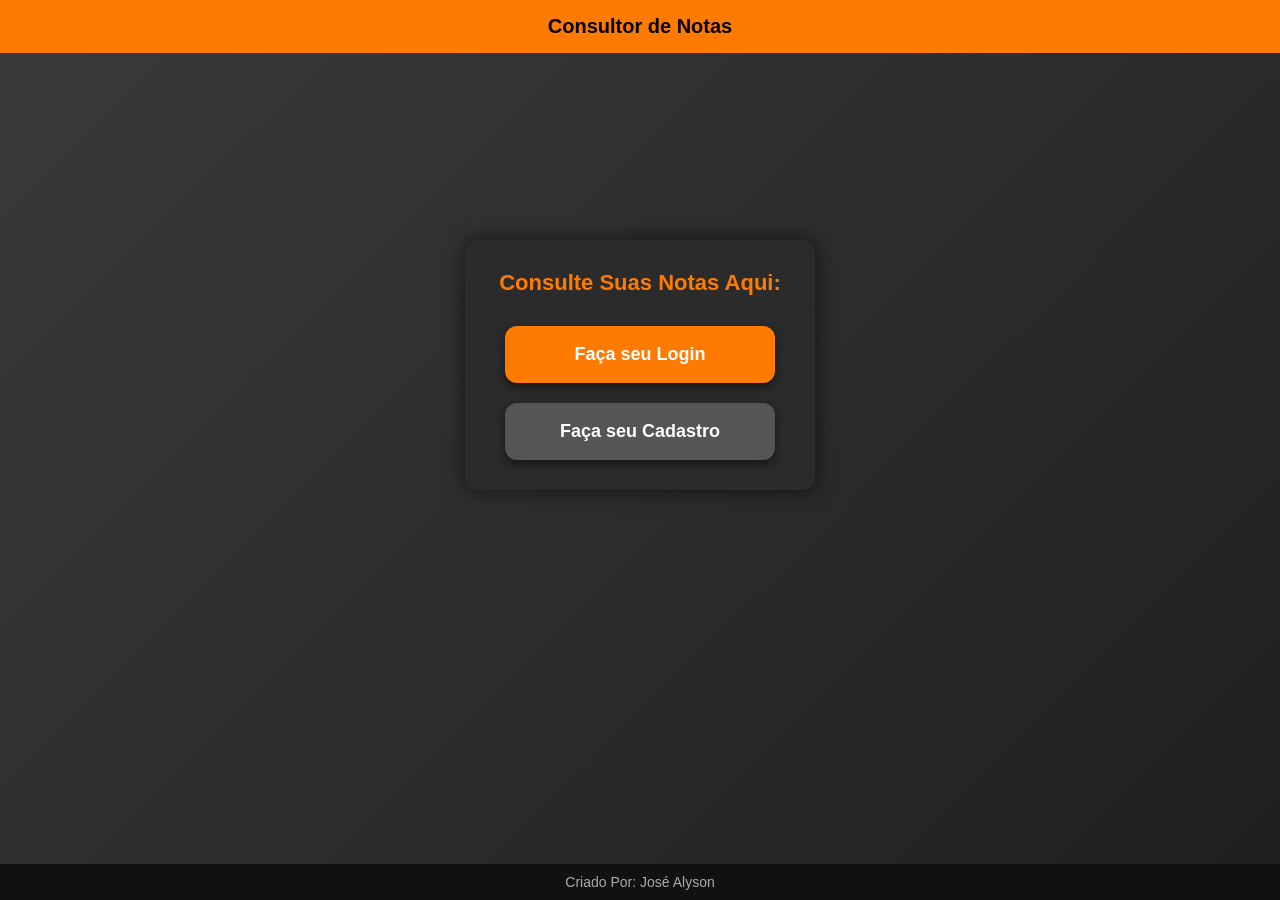
<file: Bloco-de-Notas-JavaScript-main/index.html>
<!DOCTYPE html>
<html>
    <head>
        <title>Ver Notas</title>
        <link rel="stylesheet" href="style.css">
    </head>
    <body>

        <div class="top-bar">
            Consultor de Notas
        </div>

        <div class="container">
            <div class="header">
                <h1>
                    Consulte Suas Notas Aqui:
                </h1>
                


            </div>

            <div class="Options">
                
                <a href="Login/login.html"><div class="login">
                    Faça seu Login
                </div></a>

                <a href="Criar-Conta/index.html"><div class="cadastro">
                    Faça seu Cadastro
                </div></a>
            </div>
            


        </div>

        <div class="footer">
            <p class = "fonte_footer">
                Criado Por:
                José Alyson
            </p>
        </div>


        
    </body>
</html>
</file>
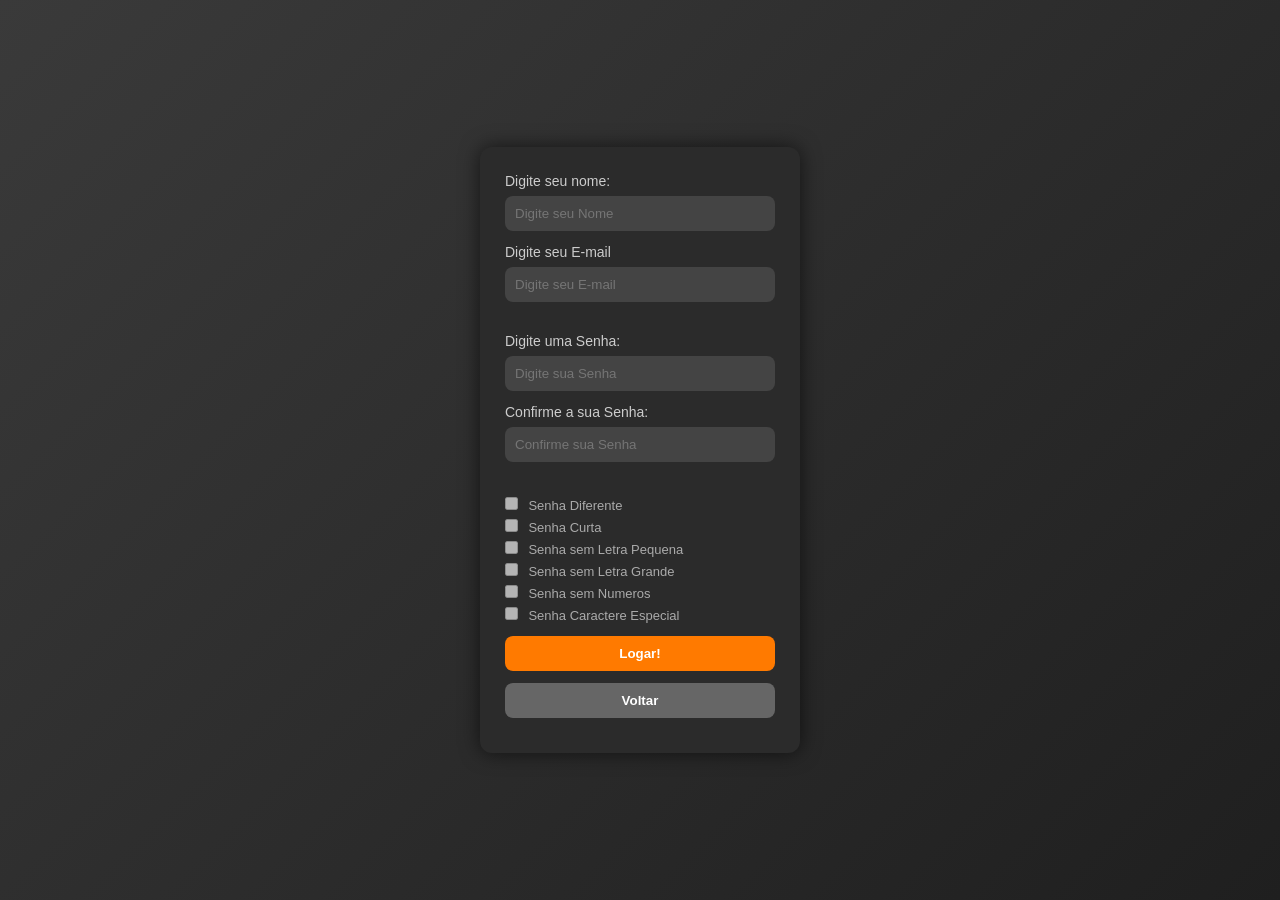
<file: Bloco-de-Notas-JavaScript-main/Criar-Conta/index.html>
<!DOCTYPE html>
<html lang="pt-br">
    <head>
        <link rel="stylesheet" href="style.css">
        <meta charset="UTF-8">
        <meta name="viewport" content="width=device-width, initial-scale=1.0">
        <title>Bem Vindo</title>
    </head>
    <body>

        

        <form id="formCadastro">
            <label for="">Digite seu nome:</label>
            <br>
            <input id = "nome" type="text" placeholder = "Digite seu Nome">
            <br>
            <label for="">Digite seu E-mail</label>
            <br>
            <input id = "email" type="text" placeholder = "Digite seu E-mail">
            <br>
            <br>
            <label for="">Digite uma Senha:</label>
            <br>
            <input id = "senha" type="text" placeholder = "Digite sua Senha">
            <br>
            <label for="">Confirme a sua Senha:</label>
            <br>
            <input id = "confirmarSenha" type="text" placeholder = "Confirme sua Senha">
            <br>
            <br>
            
            
            <input disabled type="checkbox" id="checkboxSenhaIgual">
            <label for="checkboxSenhaIgual" id="senhaResultIgual">Senha Diferente</label>
            <br>
            <input disabled type="checkbox" id="checkboxSenha">
            <label for="checkboxSenha" id="senhaResult">Senha curta</label>
            <br>
            <input disabled type="checkbox" id="checkboxSenhaLetraPequena">
            <label for="checkboxSenhaLetraPequena" id="senhaResultPequena">Senha sem Letra Pequena</label>
            <br>
            <input disabled type="checkbox" id="checkboxSenhaLetraGrande">
            <label for="checkboxSenhaLetraGrande" id="senhaResultGrande">Senha sem Letra Grande</label>
            <br>
            <input disabled type="checkbox" id="checkboxSenhaComNumeros">
            <label for="checkboxSenhaComNumeros" id="senhaResultNumeros">Senha sem Numeros</label>
            <br>
            <input disabled type="checkbox" id="checkboxSenhaSimboloEspecial">
            <label for="checkboxSenhaSimboloEspecial" id="senhaResultEspecial">Senha Caractere Especial</label>
            <br>
            <button onclick="criarUsuario()">
                Logar!
            </button>

            <button onclick="window.location.href='../../index.html'">
                Voltar
            </button>
            <br>
            <span id="good-message"></span>
            <span id="bad-message"></span>
        </form>
        
        
    
        <script src="script.js"></script>

    
    </body>
    
</html>
</file>
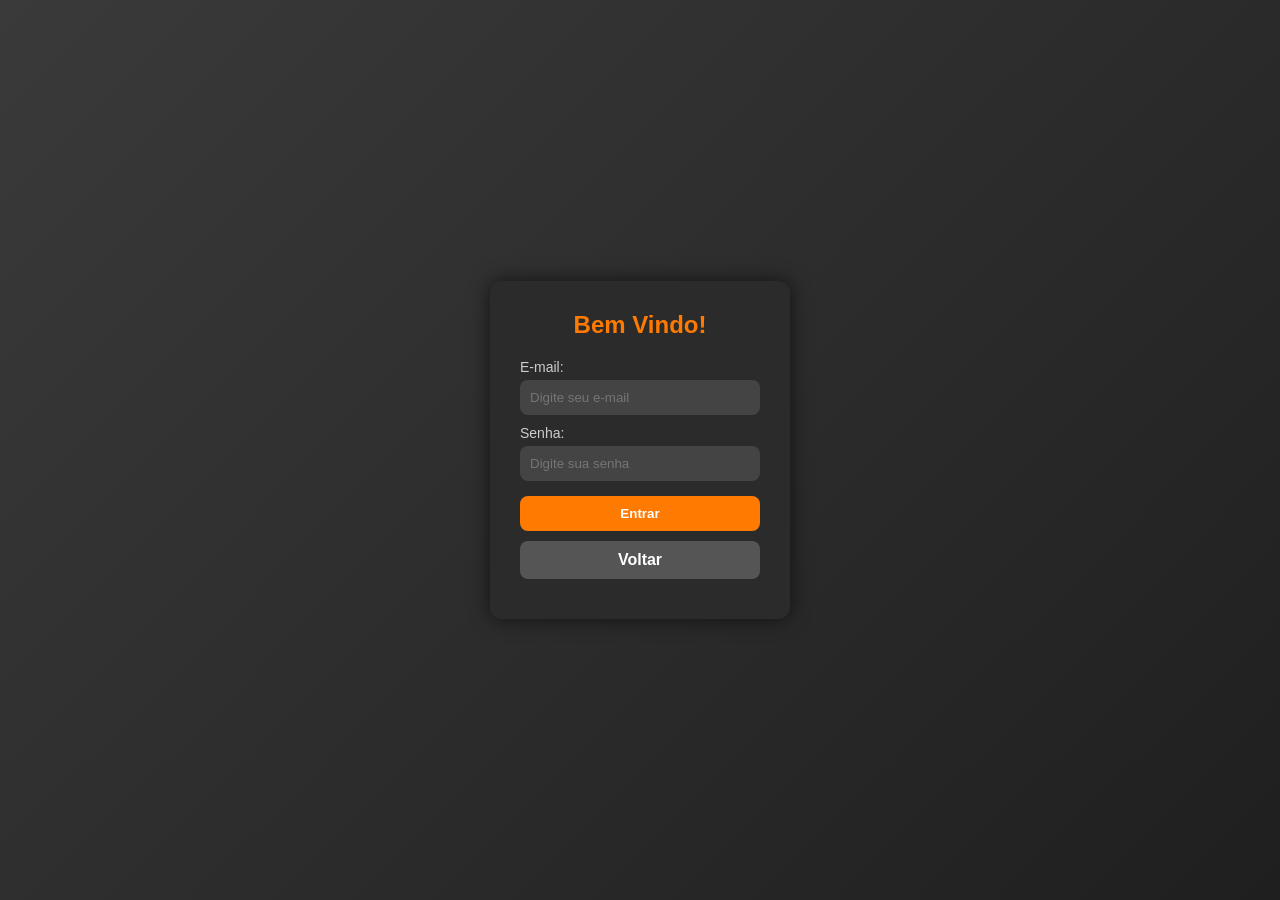
<file: Bloco-de-Notas-JavaScript-main/Login/login.html>
<!DOCTYPE html>
<html lang="pt-br">
<head>
    <meta charset="UTF-8">
    <meta name="viewport" content="width=device-width, initial-scale=1.0">
    <title>Login</title>
    <link rel="stylesheet" href="style.css">
</head>
<body>

    <form id="formLogin">
        <h2>Bem Vindo!</h2>
    
        <label>E-mail:</label>
        <input id="email" type="email" placeholder="Digite seu e-mail">
    
        <label>Senha:</label>
        <input id="senha" type="password" placeholder="Digite sua senha">
    

        <button id="button_Entrar" type="submit" class="btn-confirmar loading">
            Entrar
        </button>
    
        <a href="../index.html" class="btn-voltar">
            Voltar
        </a>
    
        <span id="good-message"></span>
        <span id="bad-message"></span>
    </form>
    <script src="script.js"></script>
</body>
</html>
</file>
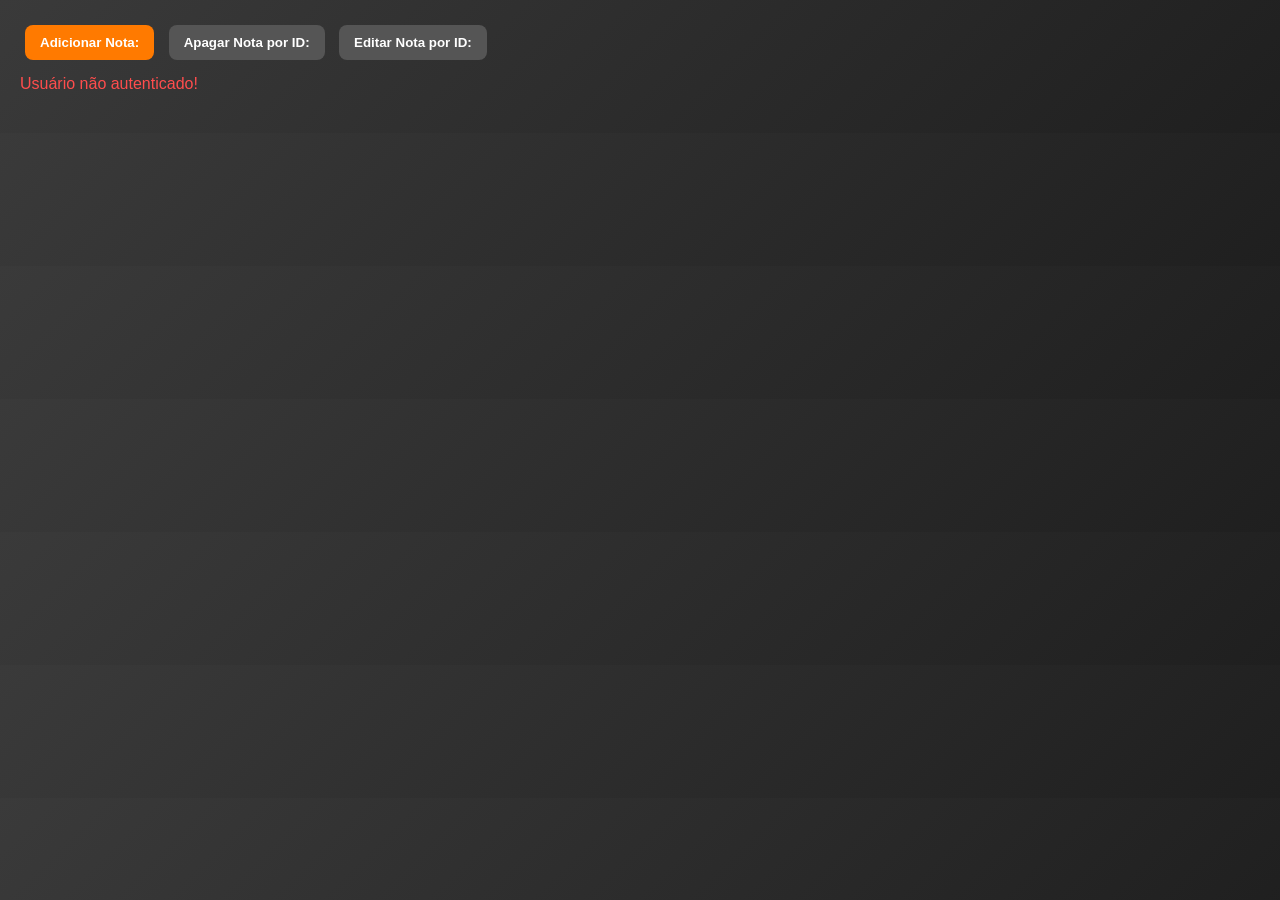
<file: Bloco-de-Notas-JavaScript-main/Login/Ler-Notas/notas.html>
<!DOCTYPE html>
<html lang="en">
<head>
    <meta charset="UTF-8">
    <meta name="viewport" content="width=device-width, initial-scale=1.0">
    <link rel="stylesheet" href="notas.css">
    <title>Notas</title>
</head>
<body>

    <button onclick="pedirNovaNota()">
        Adicionar Nota:
        
    </button>
    <button onclick="apagarNota()">
        Apagar Nota por ID:
        
    </button>
    <button onclick="notaApagara()">
        Editar Nota por ID:
        
    </button>

    <div>
    <span id="good-message"></span>
    <span id="bad-message"></span>
    </div>

    <div id="containerNotas"></div>

    <template id="nota-template">
        <div class="nota">
            <h2 class="descricao"></h2>
        </div>
    </template>





    <script src="notas.js"></script>
</body>
</html>
</file>
<file: Bloco-de-Notas-JavaScript-main/style.css>
/* Reset */
* {
    margin: 0;
    padding: 0;
    box-sizing: border-box;
}

/* Corpo */
body {
    height: 100vh;
    font-family: Arial, sans-serif;
    background: linear-gradient(135deg, #3a3a3a, #1f1f1f);
    
    display: flex;
    flex-direction: column;
}

/* TOPO */
.top-bar {
    background: #ff7a00;
    padding: 15px;
    text-align: center;
    font-weight: bold;
    font-size: 20px;
}

/* CONTAINER */
.container {
    background: #2b2b2b;
    padding: 30px;
    border-radius: 12px;
    width: 90%;
    max-width: 350px;

    margin: auto; /* 🔥 CENTRALIZA */
    
    box-shadow: 0 0 20px rgba(0,0,0,0.6);
    text-align: center;
}

/* Título */
.header h1 {
    margin-bottom: 30px;
    color: #ff7a00;
    font-size: 22px;
}

/* OPÇÕES */
.Options {
    display: flex;
    justify-content: center;
    gap: 20px;
    flex-wrap: wrap;
    padding: 0 10px;
}

/* Links */
.Options a {
    text-decoration: none;
    width: 100%; /* 🔥 importante */
    display: flex;
    justify-content: center;
    flex-direction: column; /* 🔥 muda aqui */
    gap: 15px;
    align-items: center;
}

/* BOTÕES */
.login, .cadastro {
    width: 100%;              /* 🔥 ocupa largura */
    max-width: 350px;        /* 🔥 limite */
    padding: 18px;
    border-radius: 12px;
    font-size: 18px;
    font-weight: bold;
    color: white;
    transition: 0.3s;
    text-align: center;
    box-shadow: 0 4px 10px rgba(0,0,0,0.5);
}

/* Hover */
.login:hover, .cadastro:hover {
    transform: scale(1.03);
}

/* Login */
.login {
    background: #ff7a00;
}

.login:hover {
    background: #e66b00;
}

/* Cadastro */
.cadastro {
    background: #555;
}

.cadastro:hover {
    background: #666;
}

/* Footer */
.footer {
    margin-top: auto;
    background: #111;
    text-align: center;
    padding: 10px;
}

.fonte_footer {
    font-size: 14px;
    color: #aaa;
}

/* 📱 MOBILE */
@media (max-width: 600px) {

    .Options {
        flex-direction: column;
        align-items: center;
        gap: 15px;
    }

    .login, .cadastro {
        max-width: 100%;
        font-size: 16px;
        padding: 16px;
    }

    .header h1 {
        font-size: 18px;
    }

    .container {
        margin-top: 30px;
    }
}
</file>
<file: Bloco-de-Notas-JavaScript-main/Criar-Conta/style.css>
/* Reset */
* {
    margin: 0;
    padding: 0;
    box-sizing: border-box;
}

/* Fundo */
body {
    height: 100vh;
    font-family: Arial, sans-serif;
    background: linear-gradient(135deg, #3a3a3a, #1f1f1f);
    display: flex;
    justify-content: center;
    align-items: center;
    overflow: scroll;
    
}

/* Formulário */
#formCadastro {
    background: #2b2b2b;
    padding: 25px;
    border-radius: 12px;
    width: 320px;
    box-shadow: 0 0 20px rgba(0,0,0,0.6);
    overflow: auto;
}

/* Labels */
#formCadastro label {
    color: #ccc;
    font-size: 14px;
}

/* Inputs */
#formCadastro input[type="text"] {
    width: 100%;
    padding: 10px;
    margin: 6px 0 12px 0;
    border: none;
    border-radius: 8px;
    background: #444;
    color: white;
    outline: none;
    transition: 0.3s;
}

/* Focus nos inputs */
#formCadastro input[type="text"]:focus {
    border: 1px solid #ff7a00;
    background: #555;
}

/* CHECKBOXES (validação) */
#formCadastro input[type="checkbox"] {
    margin-right: 6px;
    accent-color: #ff7a00; /* deixa laranja */
}

/* Labels de validação */
#formCadastro input[type="checkbox"] + label {
    font-size: 13px;
    color: #aaa;
}

/* Agrupar validações */
#formCadastro input[type="checkbox"] {
    margin-top: 5px;
}

/* BOTÕES */
#formCadastro button {
    width: 100%;
    padding: 10px;
    margin-top: 12px;
    border: none;
    border-radius: 8px;
    font-weight: bold;
    cursor: pointer;
    transition: 0.3s;
}

/* Botão principal */
#formCadastro button:first-of-type {
    background: #ff7a00;
    color: white;
}

#formCadastro button:first-of-type:hover {
    background: #e66b00;
}

/* Botão voltar */
#formCadastro button {
    background: #666;
    color: white;
}

#formCadastro a button:hover {
    background: #555;
}

/* Mensagens */
#good-message {
    display: block;
    margin-top: 10px;
    color: #4caf50;
    font-size: 14px;
}

#bad-message {
    display: block;
    margin-top: 5px;
    color: #ff4d4d;
    font-size: 14px;
}
</file>
<file: Bloco-de-Notas-JavaScript-main/Login/style.css>
/* Reset */
* {
    margin: 0;
    padding: 0;
    box-sizing: border-box;
}

/* Fundo */
body {
    height: 100vh;
    font-family: Arial, sans-serif;
    background: linear-gradient(135deg, #3a3a3a, #1f1f1f);
    display: flex;
    justify-content: center;
    align-items: center;
}

/* Formulário */
#formLogin {
    background: #2b2b2b;
    padding: 30px;
    border-radius: 12px;
    width: 300px;
    box-shadow: 0 0 20px rgba(0,0,0,0.6);
    text-align: center;
}

/* Título */
#formLogin h2 {
    color: #ff7a00;
    margin-bottom: 20px;
}

/* Labels */
#formLogin label {
    display: block;
    text-align: left;
    margin-top: 10px;
    color: #ccc;
    font-size: 14px;
}

/* Inputs */
#formLogin input {
    width: 100%;
    padding: 10px;
    margin-top: 5px;
    border: none;
    border-radius: 8px;
    background: #444;
    color: white;
    outline: none;
    transition: 0.3s;
}

/* Focus */
#formLogin input:focus {
    border: 1px solid #ff7a00;
    background: #555;
}

/* Botões */
.btn-confirmar {
    width: 100%;
    padding: 10px;
    margin-top: 15px;
    background: #ff7a00;
    color: white;
    border: none;
    border-radius: 8px;
    font-weight: bold;
    cursor: pointer;
    transition: 0.3s;
}

.btn-confirmar:hover {
    background: #e66b00;
}

/* Botão voltar */
.btn-voltar {
    display: block;
    text-align: center;
    margin-top: 10px;
    padding: 10px;
    background: #555;
    color: white;
    border-radius: 8px;
    text-decoration: none;
    font-weight: bold;
    transition: 0.3s;
}

.btn-voltar:hover {
    background: #666;
}

/* Mensagens */
#good-message {
    display: block;
    margin-top: 10px;
    color: #4caf50;
}

#bad-message {
    display: block;
    margin-top: 5px;
    color: #ff4d4d;
}





/* Estilo do container */
.loading {
    border: 8px solid #f3f3f3; /* cor de fundo do círculo */
    border-top: 8px solid #e66b00; /* cor do topo do círculo */
    border-radius: 50%;
    width: 50px;
    height: 50px;
    animation: spin 1s linear infinite; /* animação de rotação */
  }
  
  /* Animação de rotação */
  @keyframes spin {
    0% { transform: rotate(0deg); }
    100% { transform: rotate(360deg); }
  }
</file>
<file: Bloco-de-Notas-JavaScript-main/Login/Ler-Notas/notas.css>
/* Reset */
* {
    margin: 0;
    padding: 0;
    box-sizing: border-box;
}


body {
    font-family: Arial, sans-serif;
    background: linear-gradient(135deg, #3a3a3a, #1f1f1f);
    color: white;
    padding: 20px;
}


button {
    padding: 10px 15px;
    margin: 5px;
    border: none;
    border-radius: 8px;
    cursor: pointer;
    font-weight: bold;
    transition: 0.3s;
}


button:first-of-type {
    background: #ff7a00;
    color: white;
}

button:first-of-type:hover {
    background: #e66b00;
}

button:nth-of-type(2) {
    background: #555;
    color: white;
}

button:nth-of-type(2):hover {
    background: #666;
}

button:nth-of-type(3) {
    background: #555;
    color: white;
}

button:nth-of-type(3):hover {
    background: #666;
}

/* Mensagens */
#good-message {
    display: block;
    margin-top: 10px;
    color: #4caf50;
}

#bad-message {
    display: block;
    margin-top: 5px;
    color: #ff4d4d;
}

/* CONTAINER DAS NOTAS */
#containerNotas {
    margin-top: 20px;
    display: grid;
    grid-template-columns: repeat(auto-fill, minmax(250px, 1fr));
    gap: 15px;
}

/* CARD DE NOTA */
.nota {
    background: #2b2b2b;
    padding: 20px;
    border-radius: 12px;
    box-shadow: 0 0 10px rgba(0,0,0,0.6);
    transition: 0.3s;
    border-left: 5px solid #ff7a00;
}

/* Hover no card */
.nota:hover {
    transform: scale(1.03);
    background: #333;
}

/* Texto da nota */
.nota h2 {
    font-size: 16px;
    color: #ddd;
    word-wrap: break-word;
}
</file>
